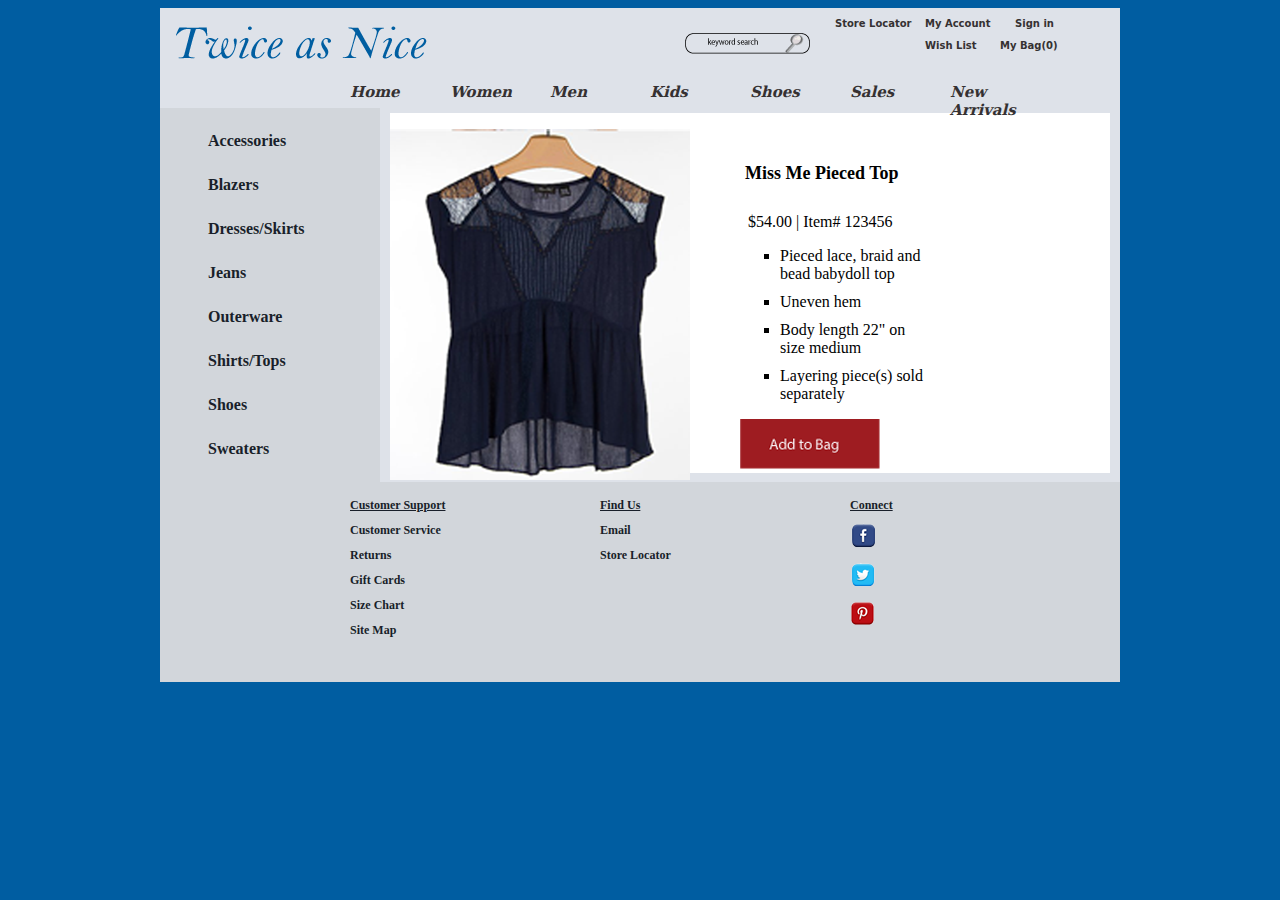
<file: detail.html>
﻿<!DOCTYPE html>
<html xmlns="http://www.w3.org/1999/xhtml">
<head>
    <title>Twice as Nice: Details</title>
    <link href="css/shop_style.css" rel="stylesheet" />
</head>
<body>
    <!--Start of wrapper-->
    <div id="wrapper">

        <!--Start of header-->
        <div id="header">

            <ul id="rightnav">
                <li><a href="#">Sign in</a></li>
                <li><a href="#">My Account</a></li>
                <li><a href="#">Store Locator</a></li>
            </ul>

            <div id="logo">
                <a href="index.html"><img src="shoppingImages/TwiceLogo.png" width="257" height="53" alt="twice" /></a>
            </div>
            <div id="search"><img src="shoppingImages/searchBar.png" width="125" height="25" alt="search" /></div>

            <ul id="centernav">
                <li><a href="#">My Bag(0)</a></li>
                <li><a href="#">Wish List</a></li>
            </ul>
            <ul id="nav">
                <li><a href="#">New Arrivals</a></li>
                <li><a href="#">Sales</a></li>
                <li><a href="#">Shoes</a></li>
                <li><a href="#">Kids</a></li>
                <li><a href="#">Men</a></li>
                <li><a href="women.html">Women</a></li>
                <li><a href="index.html">Home</a></li>
            </ul>
        </div>
        <!--End of header-->
        <!--Start of side column-->
        <div id="sideColumn">
            <ul id="sideNav">
                <li><a href="#">Accessories</a></li>
                <li><a href="#">Blazers</a></li>
                <li><a href="#">Dresses/Skirts</a></li>
                <li><a href="#">Jeans</a></li>
                <li><a href="#">Outerware</a></li>
                <li><a href="shirt.html">Shirts/Tops</a></li>
                <li><a href="">Shoes</a></li>
                <li><a href="">Sweaters</a></li>

            </ul>
        </div>
        <!--End of side column-->
        <!--Start of main column-->
        <div id="mainColumn">
            <p><img src="shoppingImages/top_big.png" width="300" height="351" alt="" /></p>
            <div id="rightMainColumn">

                <div class="rightDetail">
                    <h4>Miss Me Pieced Top</h4>
                    <p>&nbsp;&nbsp;$54.00  |  Item# 123456</p>
                    <ul class="b">
                        <li>Pieced lace, braid and bead babydoll top</li>
                        <li>Uneven hem</li>
                        <li>Body length 22" on size medium</li>
                        <li>Layering piece(s) sold separately</li>
                    </ul>
                    <img src="shoppingImages/bagButton.png" width="140" height="50" alt="" />
                </div>

            </div>
        </div>
        <!--End of main column-->
        <!--Start of footer-->
        <div id="footer">
            <div class="left">
                <ul>
                    <li><a href="#"><h2>Customer Support</h2></a></li>
                    <li><a href="#">Customer Service</a></li>
                    <li><a href="#">Returns</a></li>
                    <li><a href="#">Gift Cards</a></li>
                    <li><a href="#">Size Chart</a></li>
                    <li><a href="#">Site Map</a></li>
                </ul>
            </div>

            <div class="center">
                <ul>
                    <li><a href="#"><h2>Find Us</h2></a></li>
                    <li><a href="#">Email</a></li>
                    <li><a href="#">Store Locator</a></li>
                </ul>
            </div>

            <div class="right">
                <ul>
                    <li><a href="#"><h2>Connect</h2></a></li>
                    <li><a href="#"><img src="shoppingImages/facebook.png" /></a></li>
                    <li><a href="#"><img src="shoppingImages/twitter.png" /></a></li>
                    <li><a href="#"><img src="shoppingImages/pinterest.png" /></a></li>

                </ul>
            </div>


        </div>
        <!--end of footer-->
        <!--End of wrapper-->
    </div>
</body>
</html>
</file>
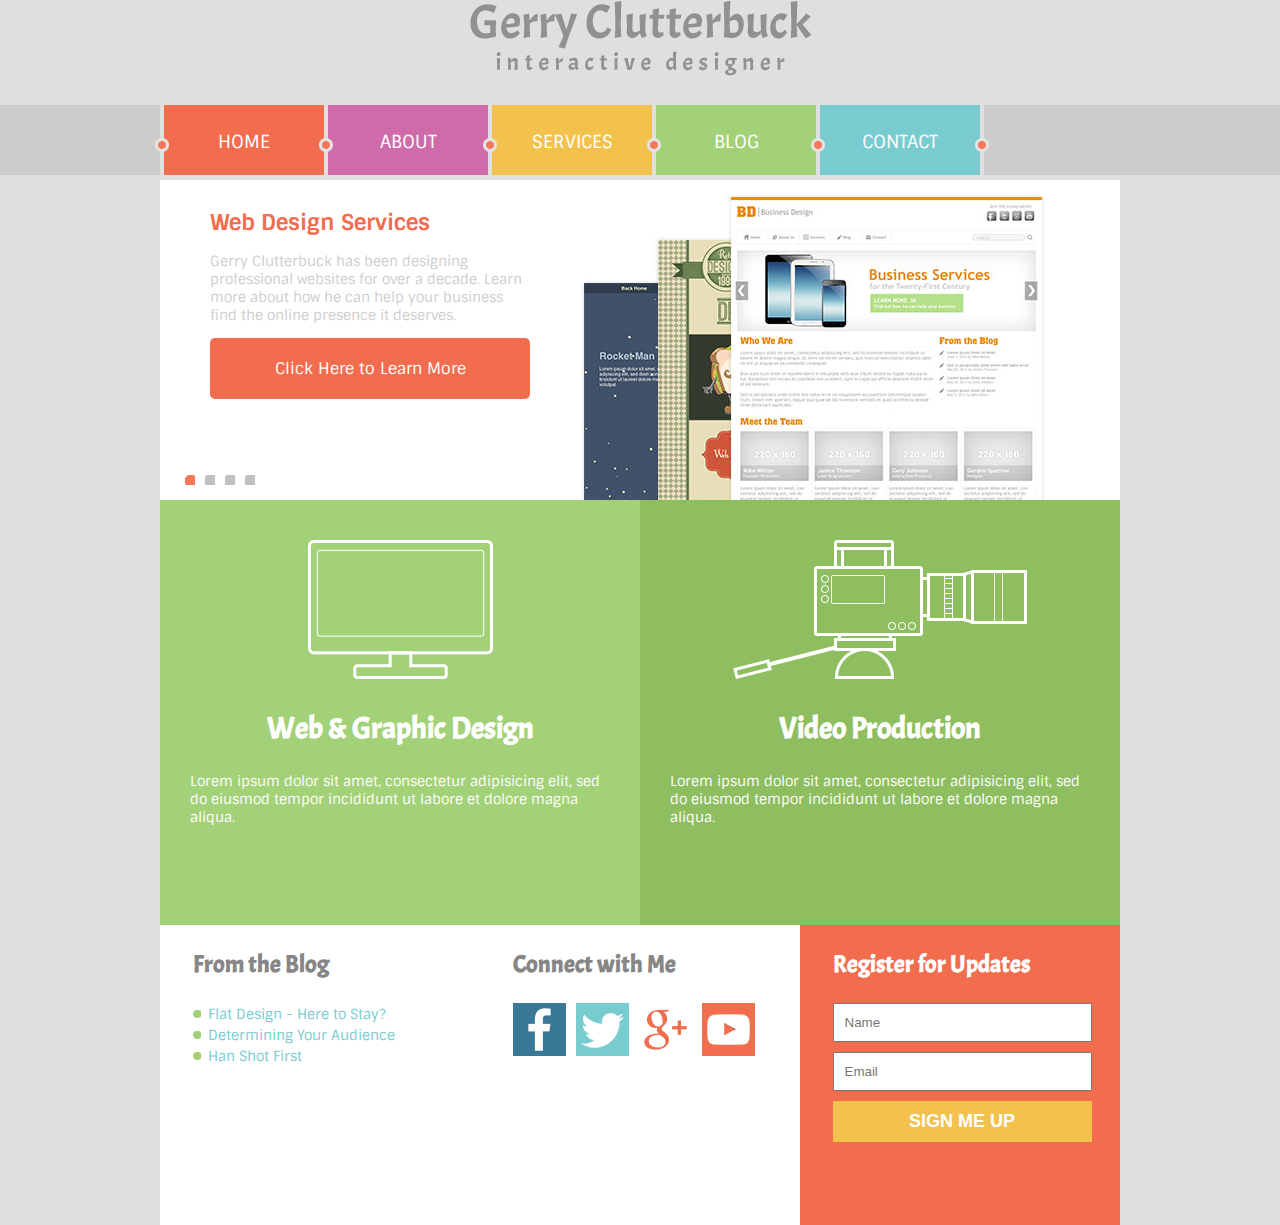
<file: GerryClutterbuck.html>
﻿<!DOCTYPE html>
<html xmlns="http://www.w3.org/1999/xhtml">
<head>
    <title> Gerry Clutterbuck Flat Design</title>

    <link href='http://fonts.googleapis.com/css?family=Sintony:400,700' rel='stylesheet' type='text/css'>
    <link href='http://fonts.googleapis.com/css?family=Acme' rel='stylesheet' type='text/css'>
        <link href="css/clutterbuckStyle.css" rel="stylesheet" />
    <script src="http://code.jquery.com/jquery-1.11.1.min.js"></script>
    <script src="js/easySlider1.7.js"></script>
    <script>
        $(document).ready(function () {
            $("#slider").easySlider({
                auto: true,
                continuous: true,
                numberic: true
            });
        });
    </script>
</head>
<body>
    <div class="wrapper">
        <div id="header">
            <div id="logo">
                <a href="index.html">
                   <img src="clutterbuckImages/logo.png"  alt="logo" />
                </a>
            </div>
        </div>
    </div>
    <div id="nav">
        <div class="wrapper">
            <ul>
                <li><img id="first_divider" src="clutterbuckImages/nav-divide.png" alt="divider" /><a class="home" href="#">Home</a><img class="divider" src="clutterbuckImages/nav-divide.png" alt="divider" /></li>
                <li><a class="about" href="#">About</a><img class="divider" src="clutterbuckImages/nav-divide.png" alt="divider" /></li>
                <li><a class="services" href="#">Services</a><img class="divider" src="clutterbuckImages/nav-divide.png" alt="divider" /></li>
                <li><a class="blog" href="#">Blog</a><img class="divider" src="clutterbuckImages/nav-divide.png" alt="divider" /></li>
                <li><a class="contact" href="#">Contact</a><img class="divider" src="clutterbuckImages/nav-divide.png" alt="divider" /></li>
            </ul>
            <div class="clearfix"></div>
        </div>
    </div>
    <div class="wrapper">
        <div id="slider_container">
            <div id="slider">
                <ul>
                    <li>
                        <div class="slide_wrap">
                            <div class="slide_content">
                                <h1>Web Design Services</h1>
                                <p>
                                    Gerry Clutterbuck has been designing professional websites for over a decade.
                                    Learn more about how he can help your business find the online presence it deserves.
                                </p>
                                <a href="">Click Here to Learn More</a>
                            </div>
                            <div class="portfolio_image"></div><img src="clutterbuckImages/portfolio.jpg" alt="portfolio image" />
                        </div>
                        <div class="clearfix"></div>
                    </li>
                    <li>
                        <div class="slide_wrap">
                            <div class="slide_content">
                                <h1>Web Design Services</h1>
                                <p>
                                    Gerry Clutterbuck has been designing professional websites for over a decade.
                                    Learn more about how he can help your business find the online presence it deserves.
                                </p>
                                <a href="">Click Here to Learn More</a>
                            </div>
                            <div class="portfolio_image"></div><img src="clutterbuckImages/portfolio.jpg" alt="portfolio image" />
                        </div>
                        <div class="clearfix"></div>
                    </li>
                    <li>
                        <div class="slide_wrap">
                            <div class="slide_content">
                                <h1>Web Design Services</h1>
                                <p>
                                    Gerry Clutterbuck has been designing professional websites for over a decade.
                                    Learn more about how he can help your business find the online presence it deserves.
                                </p>
                                <a href="">Click Here to Learn More</a>
                            </div>
                            <div class="portfolio_image"></div><img src="clutterbuckImages/portfolio.jpg" alt="portfolio image" />
                        </div>
                        <div class="clearfix"></div>
                    </li>
                    <li>
                        <div class="slide_wrap">
                            <div class="slide_content">
                                <h1>Web Design Services</h1>
                                <p>
                                    Gerry Clutterbuck has been designing professional websites for over a decade.
                                    Learn more about how he can help your business find the online presence it deserves.
                                </p>
                                <a href="">Click Here to Learn More</a>
                            </div>
                            <div class="portfolio_image"></div><img src="clutterbuckImages/portfolio.jpg" alt="portfolio image" />
                        </div>
                        <div class="clearfix"></div>
                    </li>
                </ul>
                <div class="clearfix"></div>
            </div>
        </div>
        <div id="main_content">
            <div class="half" id="design">
                <div class="display_image">
                    <img src="clutterbuckImages/monitor.png" alt="computer monitor" />
                </div>
                <h2>Web &amp; Graphic Design</h2>
                <p>Lorem ipsum dolor sit amet, consectetur adipisicing elit, sed do eiusmod tempor incididunt ut labore et dolore magna aliqua.</p>
            </div>
            <div class="half last" id="production">
                <div class="display_image">
                    <img src="clutterbuckImages/camera.png" alt="video camera" />
                </div>
                <h2>Video Production</h2>
                <p>Lorem ipsum dolor sit amet, consectetur adipisicing elit, sed do eiusmod tempor incididunt ut labore et dolore magna aliqua.</p>

            </div>
            <div class="clearfix"></div>
        </div>
        <div id="footer">
            <div class="third">
                <div class="footer_content" id="blog">
                    <h3>From the Blog</h3>
                    <ul>
                        <li><a href="">Flat Design - Here to Stay?</a></li>
                        <li><a href="">Determining Your Audience</a></li>
                        <li><a href="">Han Shot First</a></li>
                    </ul>
                </div>
            </div>

            <div class="third">
                <div class="footer_content" id="connect">
                    <h3>Connect with Me</h3>
                    <ul>
                        <li><a href="https://www.facebook.com/cliq2technology" target="_blank"><img src="clutterbuckImages/facebook.gif" alt="facebook" /></a></li>
                        <li><a href="https://www.twitter.com/cliq2technology" target="_blank"><img src="clutterbuckImages/twitter.gif" alt="twitter" /></a></li>
                        <li><a href="https://play.google.com/store/search?q=cliq2%20technology" target="_blank"><img src="clutterbuckImages/google-plus.gif" alt="google" /></a></li>
                        <li class="last"><a href="https://www.linkedin.com/company/cliq2-technology-llc" target="_blank"><img src="clutterbuckImages/youtube.gif" alt="youtube" /></a></li>
                    </ul>
                    <div class="clearfix"></div>
                </div>
            </div>
            <div class="third last" id="register">
                <div class="footer_content">
                    <h3>Register for Updates</h3>
                    <form action="#" method="post">
                        <input type="text" placeholder="Name" id="name" name="name" />
                        <input type="text" placeholder="Email" id="email" name="email" />
                        <input type="submit" id="submit" name="submit" value="Sign me up" />
                    </form>
                </div>
            </div>
            <div class="clearfix"></div>
        </div>
    </div>

</body>
</html>
</file>
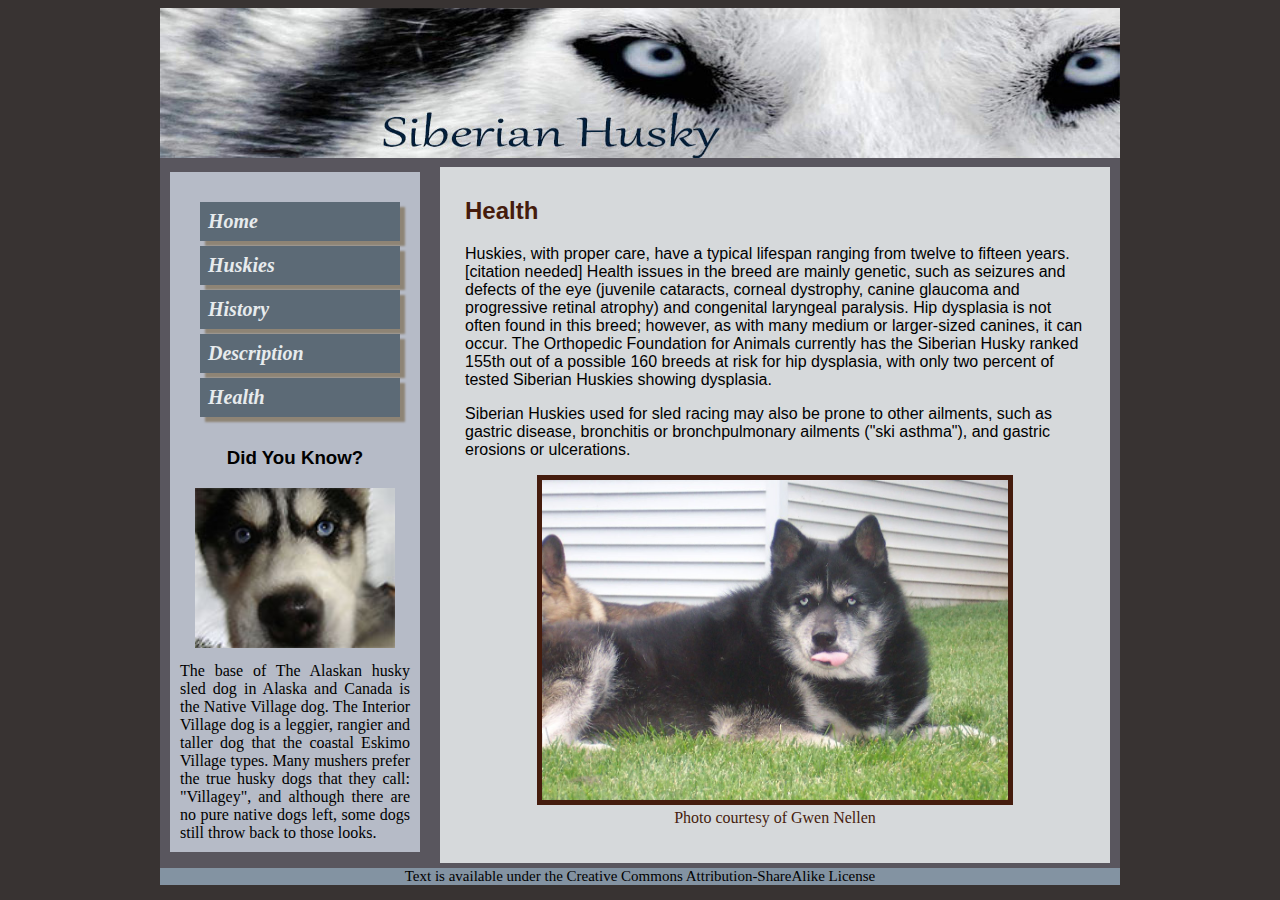
<file: health.html>
﻿<!DOCTYPE html>
<html xmlns="http://www.w3.org/1999/xhtml">
<head>
    <title>Siberian Husky Health</title>
    <link href="css/huskyStyle.css" rel="stylesheet" />
</head>
<body>
    <!--Start of wrapper-->
    <div id="wrapper">

        <!--Start of header-->
        <div id="header"><img src="images/husky6.jpg" width="960" height="150" alt="husky" /></div>
        <!--End of header-->
        <!--Start of sideColumn-->
        <div id="sideColumn">
            <ul>
                <li><a href="index.html">Home</a></li>
                <li><a href="husky.html">Huskies</a></li>
                <li><a href="history.html">History</a></li>
                <li><a href="description.html">Description</a></li>
                <li><a href="health.html">Health</a></li>
            </ul>
            <div>
                <h3>Did You Know?</h3>
            </div>
            <div id="huskyside">
                <img src="images/huskypup.JPG" width="200" height="160
           " alt="" />
            </div>
            <div id=info>
                The base of The Alaskan husky sled dog in Alaska and Canada is the Native Village dog. The Interior Village dog is a leggier, rangier and taller dog that the coastal Eskimo Village types. Many mushers prefer the true husky dogs that they call: "Villagey", and although there are no pure native dogs left, some dogs still throw back to those looks.
            </div>

        </div>
        <!--End of sideColumn-->
        <!--Start of mainColumn-->
        <div id="mainColumn">

            <h2>Health</h2>
            <p>
                Huskies, with proper care, have a typical lifespan ranging from twelve to fifteen years.[citation needed] Health 	issues in the breed are mainly genetic, such as seizures and defects of the eye (juvenile cataracts, corneal dystrophy, canine glaucoma and progressive retinal atrophy) and congenital laryngeal paralysis. Hip dysplasia is not often found in this breed; however, as with many medium or larger-sized canines, it can occur. The Orthopedic Foundation for Animals currently has the Siberian Husky ranked 155th out of a possible 160 breeds at risk for hip dysplasia, with only two percent of tested Siberian Huskies showing dysplasia.
            </p>
            <p>
                Siberian Huskies used for sled racing may also be prone to other ailments, such as gastric disease, bronchitis or bronchpulmonary ailments ("ski asthma"), and gastric erosions or ulcerations.
            </p>
            <div>
                <div id="mydog">
                    <img src="images/mistyblue.jpg" alt="misty" height="320" border="5px" /> <br />
                    <span>Photo courtesy of Gwen Nellen<br /></span><br /><br />
                </div>

            </div>
        </div>
        <!--end of mainColumn-->
        <!--Start of footer-->
        <div id="footer">Text is available under the Creative Commons Attribution-ShareAlike License</div>
        <!--end of footer-->

    </div>
    <!--End of wrapper-->

</body>
</html>
</file>
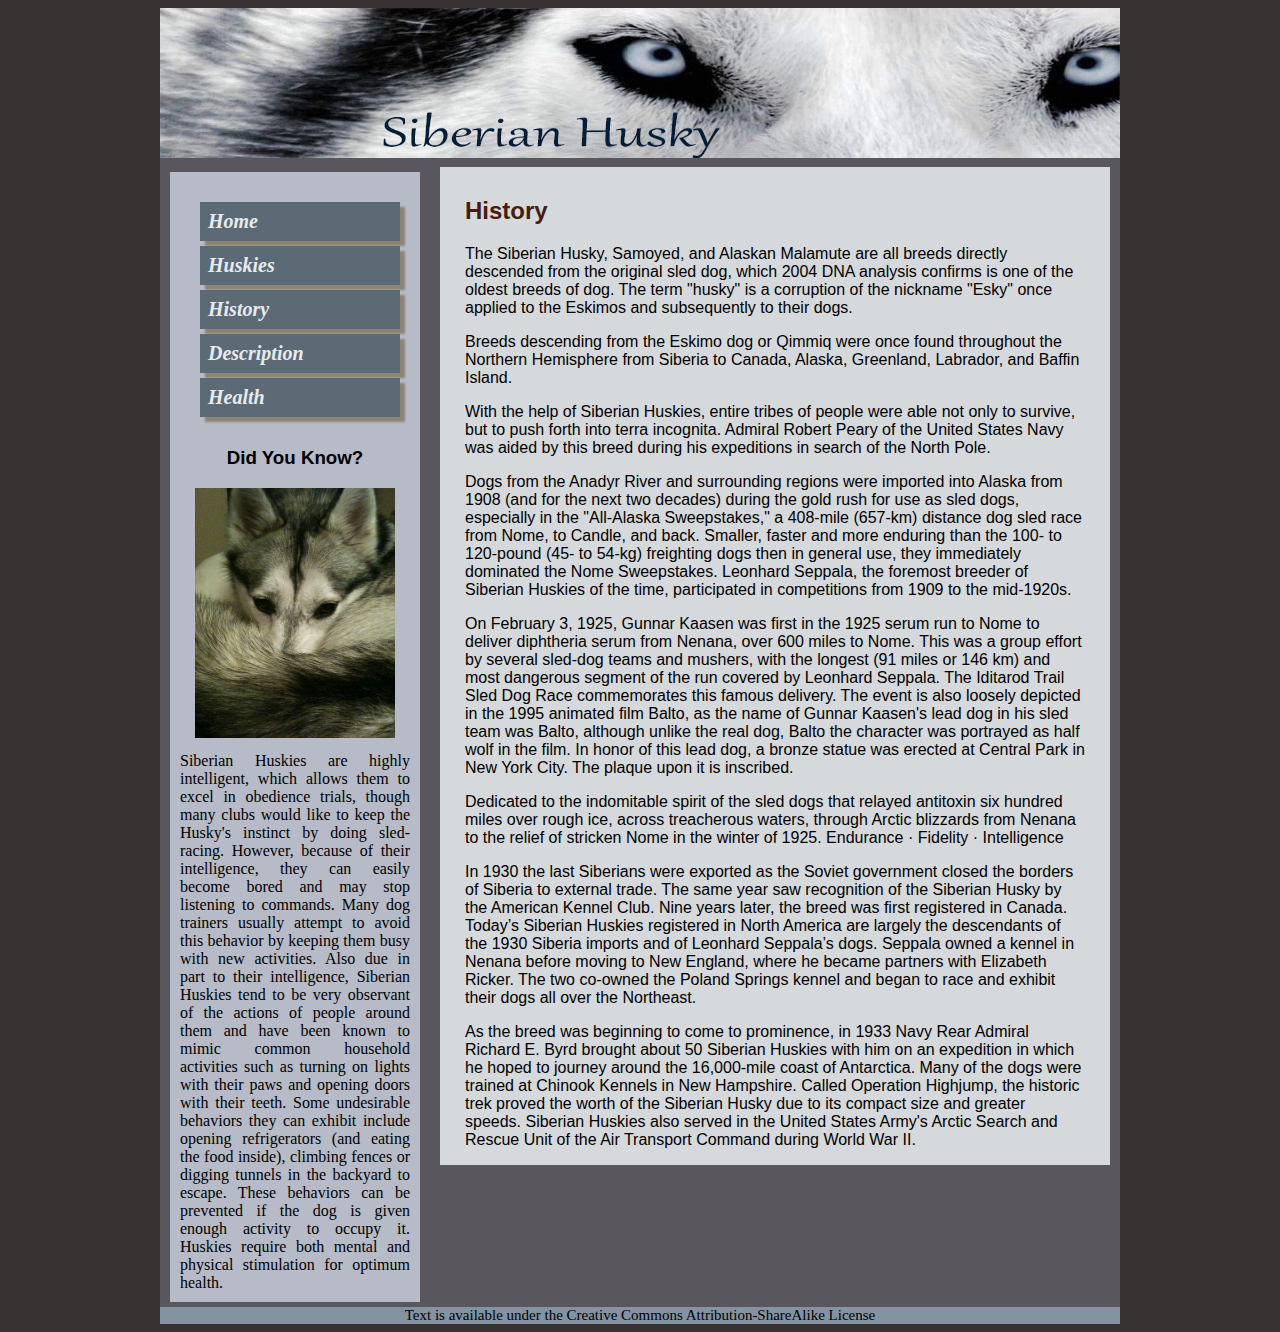
<file: history.html>
﻿<!DOCTYPE html>
<html xmlns="http://www.w3.org/1999/xhtml">
<head>
    <title>Siberian Husky History</title>
    <link href="css/huskyStyle.css" rel="stylesheet" />
</head>
<body>
    <!--Start of wrapper-->
    <div id="wrapper">
        <!--Start of header-->
        <div id="header"><img src="images/husky6.jpg" width="960" height="150" alt="husky" /></div>
        <!--End of header-->
        <!--Start of sideColumn-->
        <div id="sideColumn">
            <ul>
                <li><a href="index.html">Home</a></li>
                <li><a href="husky.html">Huskies</a></li>
                <li><a href="history.html">History</a></li>
                <li><a href="description.html">Description</a></li>
                <li><a href="health.html">Health</a></li>
            </ul>
            <div id="factoid">
                <h3>Did You Know?</h3>
            </div>
            <div id="huskyside">
                <img src="images/Huskynose.jpg" width="200" height="250" alt="huskynose" />
            </div>
            <div id=info>Siberian Huskies are highly intelligent, which allows them to excel in obedience trials, though many clubs would like to keep the Husky's instinct by doing sled-racing. However, because of their intelligence, they can easily become bored and may stop listening to commands. Many dog trainers usually attempt to avoid this behavior by keeping them busy with new activities. Also due in part to their intelligence, Siberian Huskies tend to be very observant of the actions of people around them and have been known to mimic common household activities such as turning on lights with their paws and opening doors with their teeth. Some undesirable behaviors they can exhibit include opening refrigerators (and eating the food inside), climbing fences or digging tunnels in the backyard to escape. These behaviors can be prevented if the dog is given enough activity to occupy it. Huskies require both mental and physical stimulation for optimum health.</div>
        </div>
        <!--End of sideColumn-->
        <!--Start of mainColumn-->
        <div id="mainColumn">
            <h2>History</h2>
            <p>The Siberian Husky, Samoyed, and Alaskan Malamute are all breeds directly descended from the original sled dog, which 2004 DNA analysis confirms is one of the oldest breeds of dog. The term "husky" is a corruption of the nickname "Esky" once applied to the Eskimos and subsequently to their dogs.</p><p>Breeds descending from the Eskimo dog or Qimmiq  were once found throughout the Northern Hemisphere from Siberia to Canada, Alaska, Greenland, Labrador, and Baffin Island.</p><p>With the help of Siberian Huskies, entire tribes of people were able not only to survive, but to push forth into terra incognita. Admiral Robert Peary of the United States Navy was aided by this breed during his expeditions in search of the North Pole.</p><p>Dogs from the Anadyr River and surrounding regions were imported into Alaska from 1908 (and for the next two decades) during the gold rush for use as sled dogs, especially in the "All-Alaska Sweepstakes," a 408-mile (657-km) distance dog sled race from Nome, to Candle, and back. Smaller, faster and more enduring than the 100- to 120-pound (45- to 54-kg) freighting dogs then in general use, they immediately dominated the Nome Sweepstakes. Leonhard Seppala, the foremost breeder of Siberian Huskies of the time, participated in competitions from 1909 to the mid-1920s.</p><p>On February 3, 1925, Gunnar Kaasen was first in the 1925 serum run to Nome to deliver diphtheria serum from Nenana, over 600 miles to Nome. This was a group effort by several sled-dog teams and mushers, with the longest (91 miles or 146 km) and most dangerous segment of the run covered by Leonhard Seppala. The Iditarod Trail Sled Dog Race commemorates this famous delivery. The event is also loosely depicted in the 1995 animated film Balto, as the name of Gunnar Kaasen's lead dog in his sled team was Balto, although unlike the real dog, Balto the character was portrayed as half wolf in the film. In honor of this lead dog, a bronze statue was erected at Central Park in New York City. The plaque upon it is inscribed.</p><p>Dedicated to the indomitable spirit of the sled dogs that relayed antitoxin six hundred miles over rough ice, across treacherous waters, through Arctic blizzards from Nenana to the relief of stricken Nome in the winter of 1925. Endurance · Fidelity · Intelligence</p><p>In 1930 the last Siberians were exported as the Soviet government closed the borders of Siberia to external trade. The same year saw recognition of the Siberian Husky by the American Kennel Club. Nine years later, the breed was first registered in Canada. Today’s Siberian Huskies registered in North America are largely the descendants of the 1930 Siberia imports and of Leonhard Seppala’s dogs. Seppala owned a kennel in Nenana before moving to New England, where he became partners with Elizabeth Ricker. The two co-owned the Poland Springs kennel and began to race and exhibit their dogs all over the Northeast.</p><p>As the breed was beginning to come to prominence, in 1933 Navy Rear Admiral Richard E. Byrd brought about 50 Siberian Huskies with him on an expedition in which he hoped to journey around the 16,000-mile coast of Antarctica. Many of the dogs were trained at Chinook Kennels in New Hampshire. Called Operation Highjump, the historic trek proved the worth of the Siberian Husky due to its compact size and greater speeds. Siberian Huskies also served in the United States Army's Arctic Search and Rescue Unit of the Air Transport Command during World War II.</p>
        </div>
        <!--end of mainColumn-->
        <!--Start of footer-->
        <div id="footer">Text is available under the Creative Commons Attribution-ShareAlike License</div>
        <!--end of footer-->

    </div>
    <!--End of wrapper-->
</body>
</html>
</file>
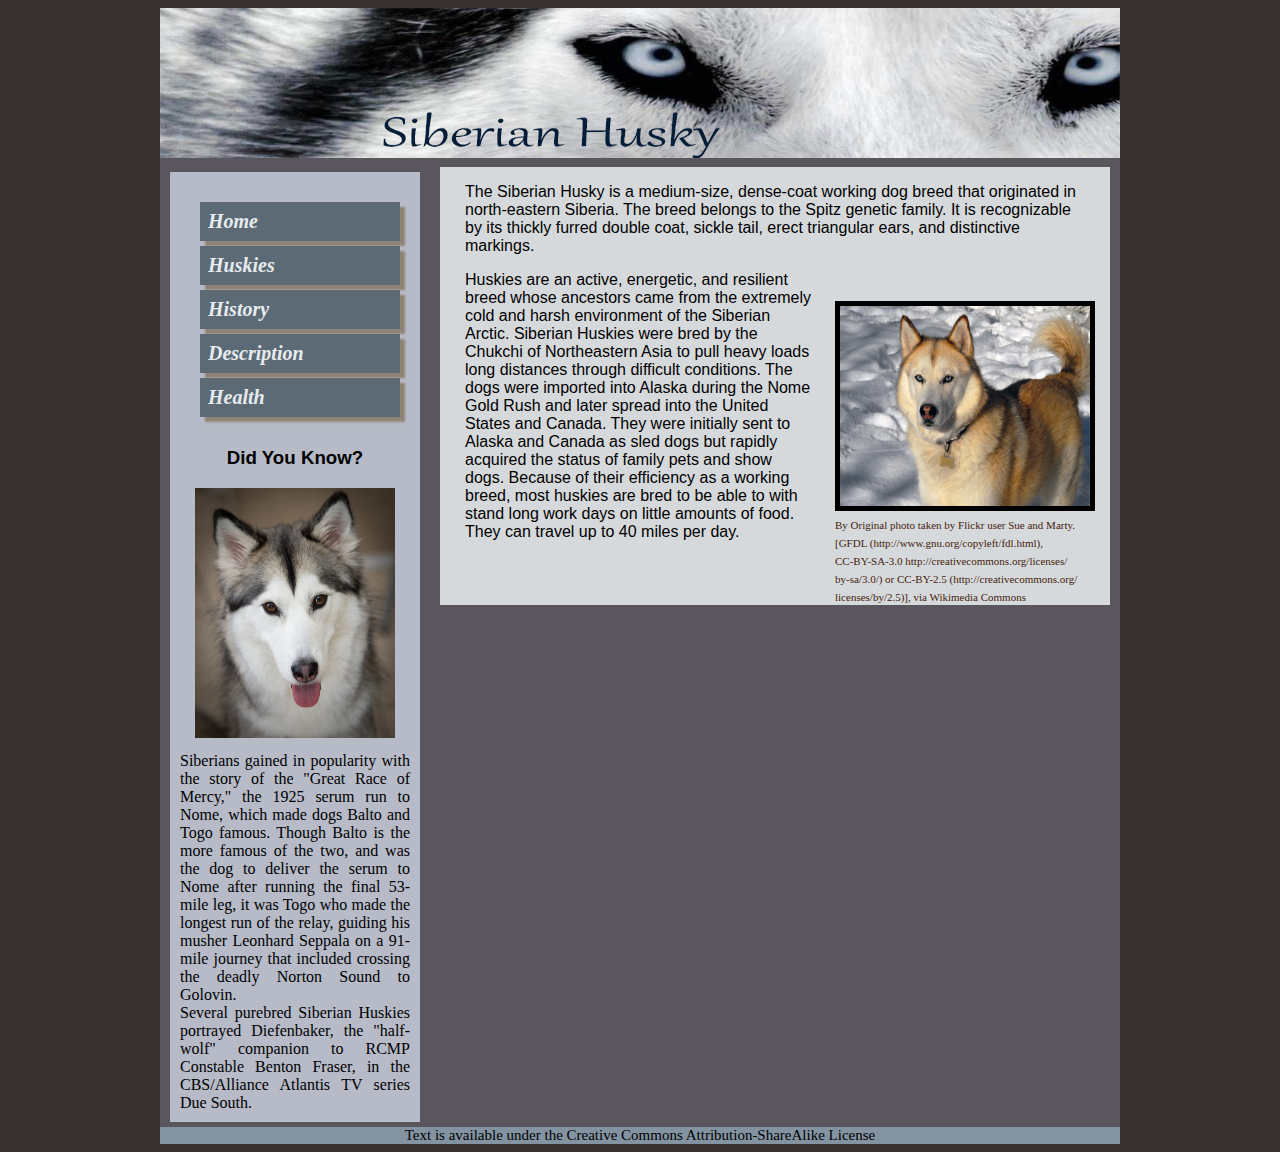
<file: husky.html>
﻿<!DOCTYPE html>
<html xmlns="http://www.w3.org/1999/xhtml">
<head>
    <title>Siberian Husky</title>
    <link href="css/huskyStyle.css" rel="stylesheet" />
</head>
<body>
    <!--Start of wrapper-->
    <div id="wrapper">
        <!--Start of header-->
        <div id="header"><img src="images/husky6.jpg" width="960" height="150" alt="husky" /></div>
        <!--End of header-->
        <!--Start of sideColumn-->
        <div id="sideColumn">
            <ul>
                <li><a href="index.html">Home</a></li>
                <li><a href="husky.html">Huskies</a></li>
                <li><a href="history.html">History</a></li>
                <li><a href="description.html">Description</a></li>
                <li><a href="health.html">Health</a></li>
            </ul>

            <div id="factoid">
                <h3>Did You Know?</h3>
            </div>

            <div id="huskyside">
                <img src="images/husky1.jpg" width="200" height="250" alt="huskyface" />
            </div>
            <div id=info>
                Siberians gained in popularity with the story of the "Great Race of Mercy," the 1925 serum run to Nome, which made dogs Balto and Togo famous. Though Balto is the more famous of the two, and was the dog to deliver the serum to Nome after running the final 53-mile leg, it was Togo who made the longest run of the relay, guiding his musher Leonhard Seppala on a 91-mile journey that included crossing the deadly Norton Sound to Golovin.
                <br />Several purebred Siberian Huskies portrayed Diefenbaker, the "half-wolf" companion to RCMP Constable Benton Fraser, in the CBS/Alliance Atlantis TV series Due South.
            </div>
        </div>
        <!--End of sideColumn-->
        <!--Start of mainColumn-->
        <div id="mainColumn">
            <p>The Siberian Husky is a medium-size, dense-coat working dog breed that originated in north-eastern Siberia. The breed belongs to the Spitz genetic family. It is recognizable by		its thickly furred double coat, sickle tail, erect triangular ears, and distinctive markings.</p>

            <div class="textwrap">
                <img src="images/Siberian_Husky_sable.jpg" width="250" height="200" border="5" alt="huskysable" /><br />
                <span>
                    By Original photo taken by Flickr user Sue and Marty. <br />[GFDL (http://www.gnu.org/copyleft/fdl.html), <br />CC-BY-SA-3.0 http://creativecommons.org/licenses/<br />by-sa/3.0/) or CC-BY-2.5 (http://creativecommons.org/<br />licenses/by/2.5)], via Wikimedia Commons
                </span>
            </div>
            <p>
                Huskies are an active, energetic, and resilient breed whose ancestors came from the extremely cold and harsh environment of the Siberian Arctic. Siberian Huskies were bred by the Chukchi of Northeastern Asia to pull heavy loads long distances through difficult conditions. The dogs were imported into Alaska during the Nome Gold Rush and later spread into the United States and Canada. They were initially sent to Alaska and Canada as sled dogs but rapidly acquired the status of family pets and show dogs. Because of their efficiency as a working breed, most huskies are bred to be able to with stand long work days on little amounts of food. They can travel up to 40 miles per day.
            </p>
        </div>
        <!--end of mainColumn-->
        <!--Start of footer-->
        <div id="footer">Text is available under the Creative Commons Attribution-ShareAlike License</div>
        <!--end of footer-->

    </div>
    <!--End of wrapper-->
</body>
</html>
</file>
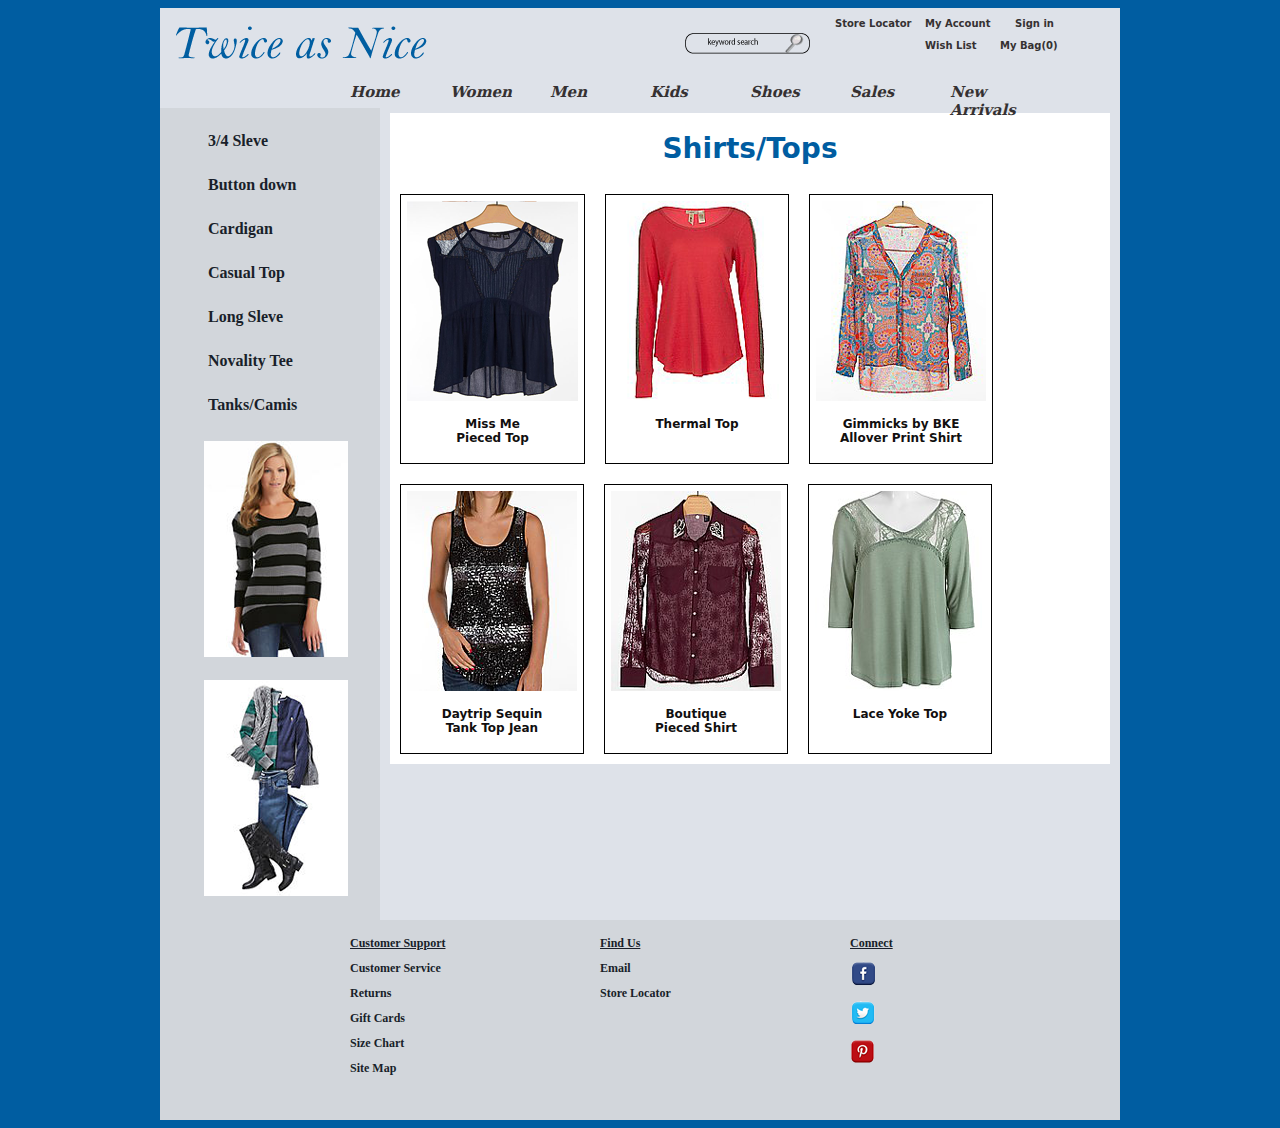
<file: shirt.html>
﻿<!DOCTYPE html>
<html xmlns="http://www.w3.org/1999/xhtml">
<head>
    <title>Twice as Nice: Shirt</title>
    <link href="css/shop_style.css" rel="stylesheet" />
</head>
<body>
    <!--Start of wrapper-->
    <div id="wrapper">

        <!--Start of header-->
        <div id="header">

            <ul id="rightnav">
                <li><a href="#">Sign in</a></li>
                <li><a href="#">My Account</a></li>
                <li><a href="#">Store Locator</a></li>
            </ul>

            <div id="logo">
                <a href="shopping_site.html"><img src="shoppingImages/TwiceLogo.png" width="257" height="53" alt="twice" /></a>
            </div>
            <div id="search"><img src="shoppingImages/searchBar.png" width="125" height="25" alt="search" /></div>

            <ul id="centernav">
                <li><a href="#">My Bag(0)</a></li>
                <li><a href="#">Wish List</a></li>
            </ul>
            <ul id="nav">
                <li><a href="#">New Arrivals</a></li>
                <li><a href="#">Sales</a></li>
                <li><a href="#">Shoes</a></li>
                <li><a href="#">Kids</a></li>
                <li><a href="#">Men</a></li>
                <li><a href="women.html">Women</a></li>
                <li><a href="index.html">Home</a></li>
            </ul>
        </div>
        <!--End of header-->
        <!--Start of side column-->
        <div id="sideColumn">
            <ul id="sideNav">
                <li><a href="#">3/4 Sleve</a></li>
                <li><a href="#">Button down</a></li>
                <li><a href="#">Cardigan</a></li>
                <li><a href="#">Casual Top</a></li>
                <li><a href="#">Long Sleve</a></li>
                <li><a href="#">Novality Tee</a></li>
                <li><a href="#">Tanks/Camis</a></li>
            </ul>

            <h3><img src="shoppingImages/model3.png" width="144" height="216" alt="" /></h3>
            <h3><img src="shoppingImages/model4.png" width="144" height="216" alt="" /></h3>
        </div>
        <!--End of side column-->
        <!--Start of main column-->
        <div id="mainColumn">

            <h1>Shirts/Tops</h1>

            <a class="product" href="detail.html">
                <img src="shoppingImages/top.png" />
                <p class="caption">Miss Me<br />Pieced Top</p>
            </a>

            <a class="product" href="#">
                <img src="shoppingImages/top1.png" />
                <p class="caption">Thermal Top<br /><br /></p>
            </a>

            <a class="product" href="#">
                <img src="shoppingImages/top2.png" />
                <p class="caption">Gimmicks by BKE <br />Allover Print Shirt</p>
            </a>
            <a class="product" href="#">
                <img src="shoppingImages/top3.png" />
                <p class="caption">Daytrip Sequin <br />Tank Top Jean</p>
            </a>

            <a class="product" href="#">
                <img src="shoppingImages/top4.png" />
                <p class="caption">Boutique <br />Pieced Shirt</p>
            </a>
            <a class="product" href="#">
                <img src="shoppingImages/top5.png" />
                <p class="caption">Lace Yoke Top <br /><br /></p>
            </a>
        </div>

        <!--End of main column-->
        <!--Start of footer-->
        <div id="footer">
            <div class="left">
                <ul>
                    <li><a href="#"><h2>Customer Support</h2></a></li>
                    <li><a href="#">Customer Service</a></li>
                    <li><a href="#">Returns</a></li>
                    <li><a href="#">Gift Cards</a></li>
                    <li><a href="#">Size Chart</a></li>
                    <li><a href="#">Site Map</a></li>
                </ul>
            </div>

            <div class="center">
                <ul>
                    <li><a href="#"><h2>Find Us</h2></a></li>
                    <li><a href="#">Email</a></li>
                    <li><a href="#">Store Locator</a></li>
                </ul>
            </div>

            <div class="right">
                <ul>
                    <li><a href="#"><h2>Connect</h2></a></li>
                    <li><a href="#"><img src="shoppingImages/facebook.png" /></a></li>
                    <li><a href="#"><img src="shoppingImages/twitter.png" /></a></li>
                    <li><a href="#"><img src="shoppingImages/pinterest.png" /></a></li>

                </ul>
            </div>

        </div>
        <!--end of footer-->
        <!--End of wrapper-->
    </div>
</body>
</html>
</file>
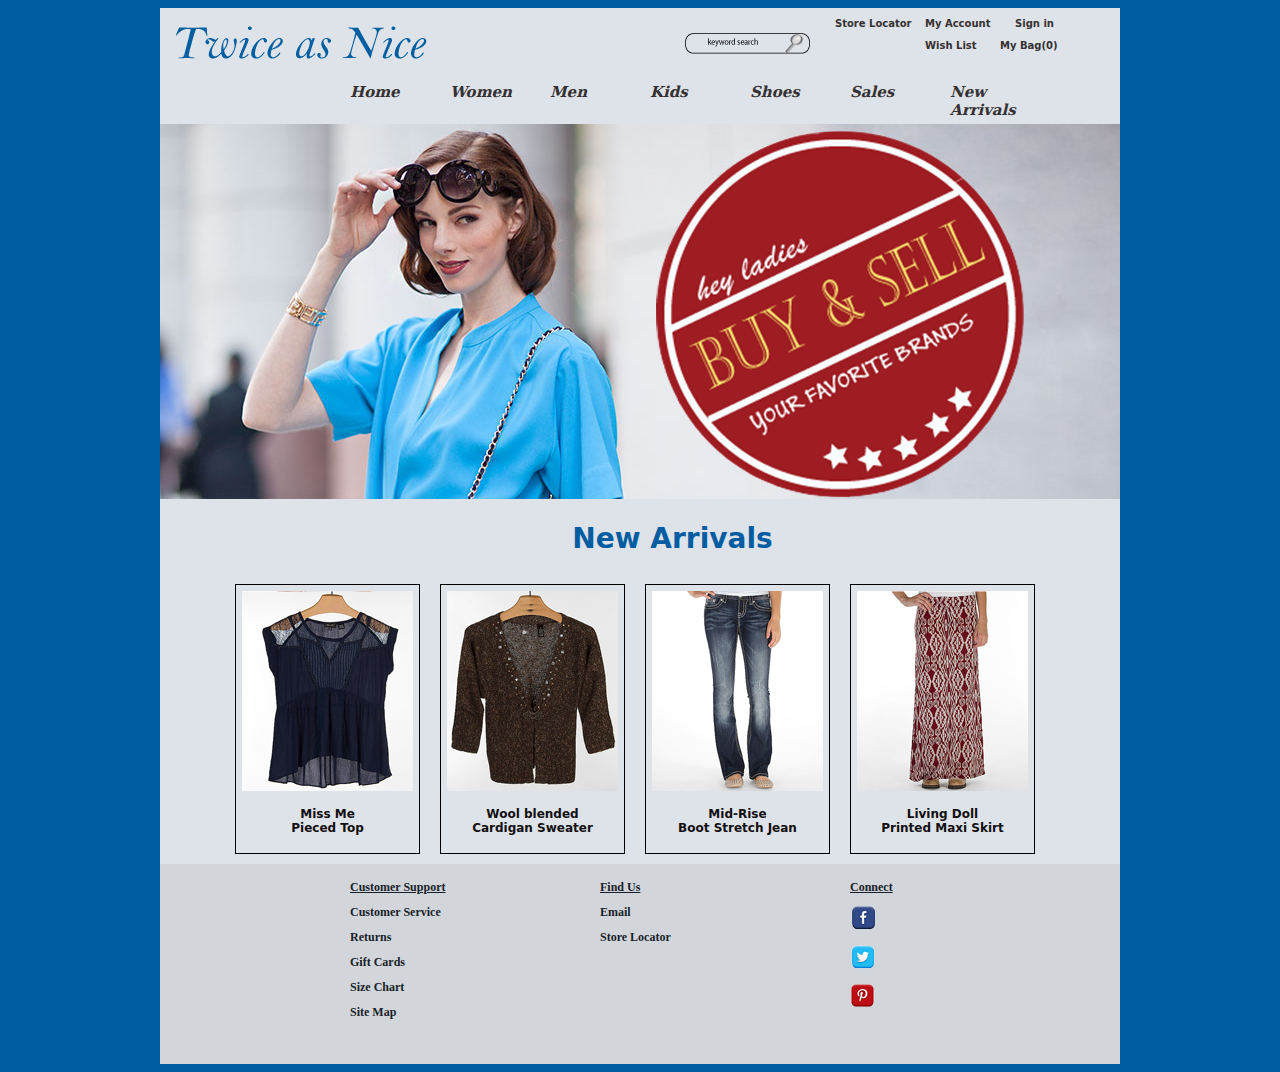
<file: shopping_site.html>
﻿<!DOCTYPE html>
<html xmlns="http://www.w3.org/1999/xhtml">
<head>
    <title>Twice as Nice</title>
    <link href="css/shop_style.css" rel="stylesheet" />
</head>
<body>
    <!--Start of wrapper-->
    <div id="wrapper">

        <!-- header-->
        <div id="header">

            <ul id="rightnav">
                <li><a href="#">Sign in</a></li>
                <li><a href="#">My Account</a></li>
                <li><a href="#">Store Locator</a></li>
            </ul>

            <div id="logo">
                <a href="shopping_site.html"><img src="shoppingImages/TwiceLogo.png" width="257" height="53" alt="twice" /></a>
            </div>
            <div id="search"><img src="shoppingImages/searchBar.png" width="125" height="25" alt="search" /></div>

            <ul id="centernav">
                <li><a href="#">My Bag(0)</a></li>
                <li><a href="#">Wish List</a></li>
            </ul>
            <ul id="nav">
                <li><a href="#">New Arrivals</a></li>
                <li><a href="#">Sales</a></li>
                <li><a href="#">Shoes</a></li>
                <li><a href="#">Kids</a></li>
                <li><a href="#">Men</a></li>
                <li><a href="women.html">Women</a></li>
                <li><a href="index.html">Home</a></li>
            </ul>
        </div>
        <!--End of header-->
        <!--Start of main column-->
        <p><img src="shoppingImages/logo_header.png" width="960" height="375" alt="logo" /></p>
        <div id="container">
            <h1>New Arrivals</h1>

            <a class="product" href="detail.html">
                <img src="shoppingImages/top.png" />
                <p class="caption">Miss Me<br />Pieced Top</p>
            </a>

            <a class="product" href="#">
                <img src="shoppingImages/sweater1.png" />
                <p class="caption">Wool blended<br />Cardigan Sweater</p>
            </a>

            <a class="product" href="#">
                <img src="shoppingImages/jeans.png" />
                <p class="caption">Mid-Rise <br />Boot Stretch Jean</p>
            </a>

            <a class="product" href="#">
                <img src="shoppingImages/skirt.png" />
                <p class="caption">Living Doll<br />Printed Maxi Skirt<br /></p>
            </a>

        </div>

        <!--End of main column-->
        <!--Start of footer-->
        <div id="footer">
            <div class="left">
                <ul>
                    <li><a href="#"><h2>Customer Support</h2></a></li>
                    <li><a href="#">Customer Service</a></li>
                    <li><a href="#">Returns</a></li>
                    <li><a href="#">Gift Cards</a></li>
                    <li><a href="#">Size Chart</a></li>
                    <li><a href="#">Site Map</a></li>
                </ul>
            </div>

            <div class="center">
                <ul>
                    <li><a href="#"><h2>Find Us</h2></a></li>
                    <li><a href="#">Email</a></li>
                    <li><a href="#">Store Locator</a></li>
                </ul>
            </div>

            <div class="right">
                <ul>
                    <li><a href="#"><h2>Connect</h2></a></li>
                    <li><a href="#"><img src="shoppingImages/facebook.png" /></a></li>
                    <li><a href="#"><img src="shoppingImages/twitter.png" /></a></li>
                    <li><a href="#"><img src="shoppingImages/pinterest.png" /></a></li>

                </ul>
            </div>


        </div>
        <!--end of footer-->

    </div>
    <!--End of wrapper-->

</body>
</html>
</file>
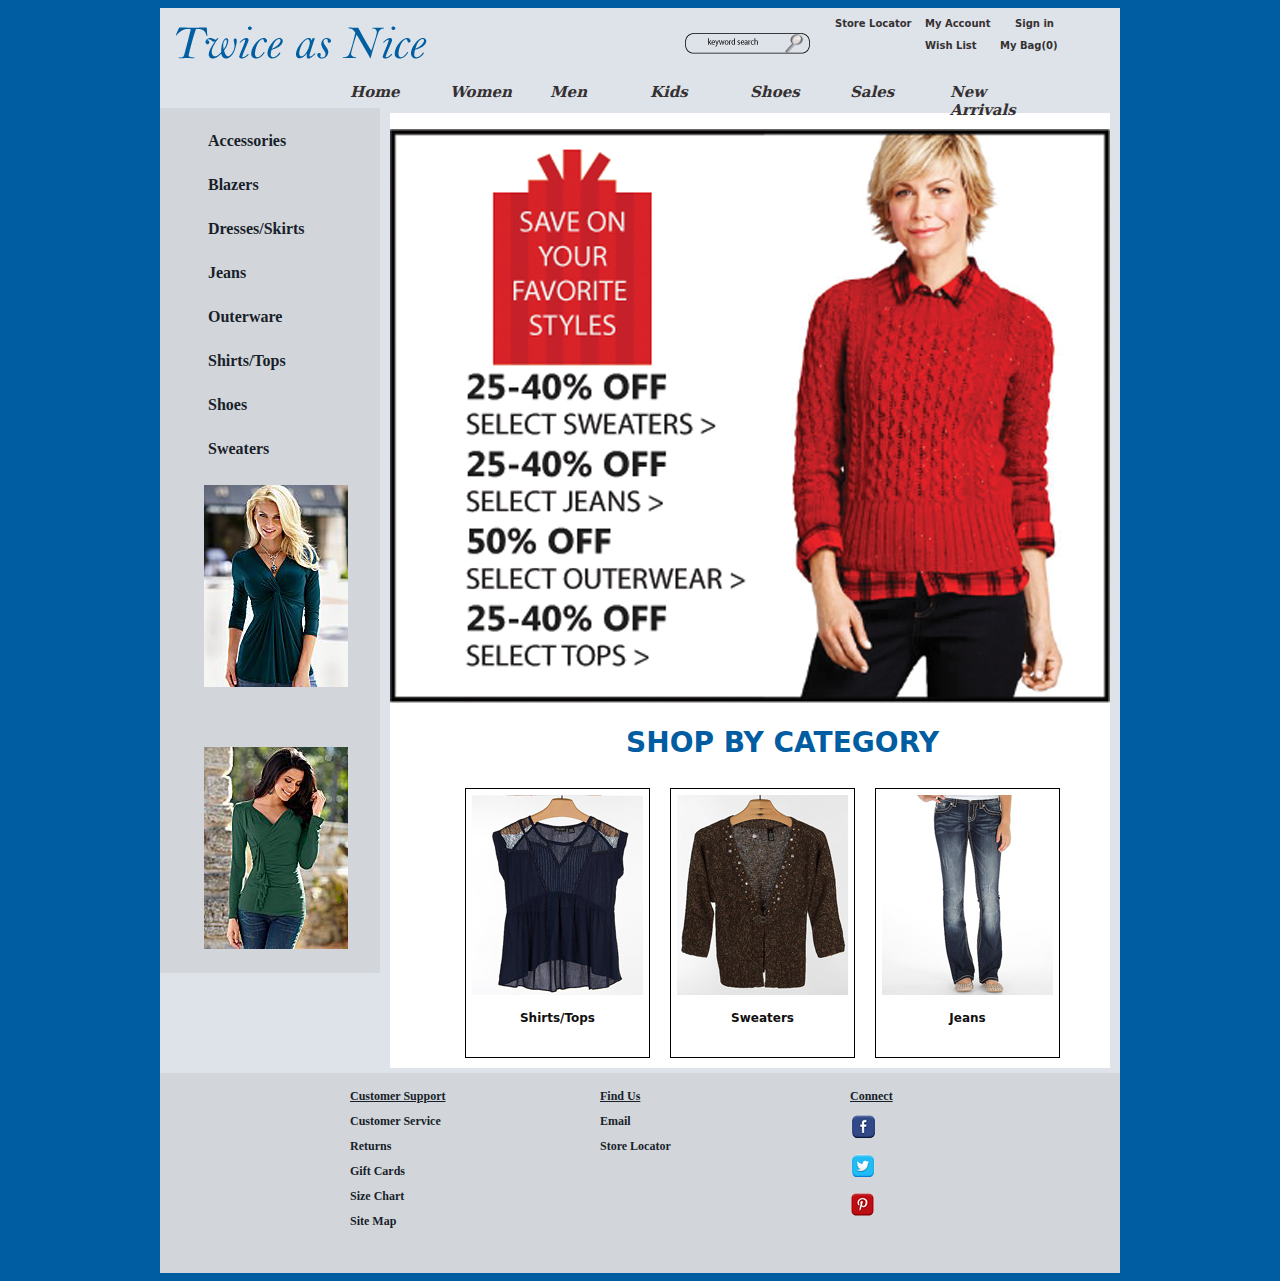
<file: women.html>
﻿<!DOCTYPE html>
<html xmlns="http://www.w3.org/1999/xhtml">
<head>
    <title>Twice as Nice: Women</title>
    <link href="css/shop_style.css" rel="stylesheet" />
</head>
<body>
    <!--Start of wrapper-->
    <div id="wrapper">

        <!--Start of header-->
        <div id="header">

            <ul id="rightnav">
                <li><a href="#">Sign in</a></li>
                <li><a href="#">My Account</a></li>
                <li><a href="#">Store Locator</a></li>
            </ul>

            <div id="logo">
                <a href="shopping_site.html"><img src="shoppingImages/TwiceLogo.png" width="257" height="53" alt="twice" /></a>
            </div>
            <div id="search"><img src="shoppingImages/searchBar.png" width="125" height="25" alt="search" /></div>

            <ul id="centernav">
                <li><a href="#">My Bag(0)</a></li>
                <li><a href="#">Wish List</a></li>
            </ul>
            <ul id="nav">
                <li><a href="#">New Arrivals</a></li>
                <li><a href="#">Sales</a></li>
                <li><a href="#">Shoes</a></li>
                <li><a href="#">Kids</a></li>
                <li><a href="#">Men</a></li>
                <li><a href="women.html">Women</a></li>
                <li><a href="index.html">Home</a></li>
            </ul>
        </div>
        <!--End of header-->
        <!--Start of side column-->
        <div id="sideColumn">
            <ul id="sideNav">
                <li><a href="#">Accessories</a></li>
                <li><a href="#">Blazers</a></li>
                <li><a href="#">Dresses/Skirts</a></li>
                <li><a href="#">Jeans</a></li>
                <li><a href="#">Outerware</a></li>
                <li><a href="shirt.html">Shirts/Tops</a></li>
                <li><a href="">Shoes</a></li>
                <li><a href="">Sweaters</a></li>

            </ul>

            <h3><img src="shoppingImages/model.png" width="144" height="202" alt="model" /></h3><br />
            <h3><img src="shoppingImages/model2.png" width="144" height="202" alt="model2" /></h3>
        </div>
        <!--End of side column-->
        <!--Start of main column-->
        <div id="mainColumn">

            <p><img src="shoppingImages/women.png" width="720" height="574" alt="women" /></p>
            <div id="container">
                <h1>SHOP BY CATEGORY</h1>

                <a class="product" href="detail.html">
                    <img src="shoppingImages/top.png" />
                    <p class="caption">Shirts/Tops<br /><br /></p>
                </a>

                <a class="product" href="#">
                    <img src="shoppingImages/sweater1.png" />
                    <p class="caption">Sweaters<br /><br /></p>
                </a>

                <a class="product" href="#">
                    <img src="shoppingImages/jeans.png" />
                    <p class="caption">Jeans<br /><br /></p>
                </a>



            </div>
        </div>
        <!--End of main column-->
        <!--Start of footer-->
        <div id="footer">
            <div class="left">
                <ul>
                    <li><a href="#"><h2>Customer Support</h2></a></li>
                    <li><a href="#">Customer Service</a></li>
                    <li><a href="#">Returns</a></li>
                    <li><a href="#">Gift Cards</a></li>
                    <li><a href="#">Size Chart</a></li>
                    <li><a href="#">Site Map</a></li>
                </ul>
            </div>

            <div class="center">
                <ul>
                    <li><a href="#"><h2>Find Us</h2></a></li>
                    <li><a href="#">Email</a></li>
                    <li><a href="#">Store Locator</a></li>
                </ul>
            </div>

            <div class="right">
                <ul>
                    <li><a href="#"><h2>Connect</h2></a></li>
                    <li><a href="#"><img src="shoppingImages/facebook.png" /></a></li>
                    <li><a href="#"><img src="shoppingImages/twitter.png" /></a></li>
                    <li><a href="#"><img src="shoppingImages/pinterest.png" /></a></li>

                </ul>
            </div>


        </div>
        <!--end of footer-->
        <!--End of wrapper-->
    </div>
</body>
</html>
</file>
<file: css/shop_style.css>
﻿body			{
				background-color: #005DA1;
				}

#wrapper		{
				background-color:#DEE2E9;
				width:960px;
				margin-left:auto;
				margin-right:auto;
	
				}
			
#header			{
				width: 960px;
			
				height: 100px;
				position: relative;
				}
#logo			{
				position:absolute;
				margin-top:10px;
				margin-left:10px;				}
				
#search			{
				position:absolute;
				margin-top:25px;
				margin-left:525px;
				}		
			
#rightnav		{
				list-style-type: none;
				overflow: auto;
				position:absolute;
				margin-left:635px;
				margin-top:0px;
				
				}
		
#rightnav li	{
				float:right;
				width:90px;
			
				}
		
#rightnav a 	{
				display:block;
				text-decoration:none;
				font-family:"Lucida Grande", "Lucida Sans Unicode", "Lucida Sans", "DejaVu Sans", Verdana, sans-serif;
				color:#353132;
				font-size:10px;
				}
				

#centernav		{
				list-style-type: none;
				overflow: auto;
				position:absolute;
				margin-left:725px;
				margin-top:10px;
				
				}
		
#centernav li	{
				float:right;
				width:75px;
				padding-top:12px;
				

				}
		
#centernav a 	{
				display:block;
				text-decoration:none;
				font-family:"Lucida Grande", "Lucida Sans Unicode", "Lucida Sans", "DejaVu Sans", Verdana, sans-serif;
				color:#353132;
				font-size:10px;
				}
				
#nav			{
				list-style-type: none;
				overflow: auto;
				position:absolute;
				margin-top:65px;
				margin-left:150px;
				}

#nav li			{
				float:right;
				width:100px;
				

				}
		
#nav a 			{
				display:block;
				text-decoration:none;
				font-family:Constantia, "Lucida Bright", "DejaVu Serif", Georgia, serif;
				color:#353132;
				font-size:15px;
				font-style:italic;
				font-weight:bold;
				}
				
					
#container		{
				margin-left:65px;

				}
				
.product		{
				border:1px solid black;
				display:block;
				float:left;
				padding: 6px;
				margin:10px;
				color:#110F0F;
				font-size:15px;
				text-decoration:none;
				font-family:"Lucida Grande", "Lucida Sans Unicode", "Lucida Sans", "DejaVu Sans", Verdana, sans-serif;
				
				}
				
				
h1			{
			font-family:Segoe, "Segoe UI", "DejaVu Sans", "Trebuchet MS", Verdana, sans-serif;
			font-size:28px;
			color:#005DA1;
			text-align:center;
			}
			
h2			{
			font-size:12px;
			text-decoration:underline;
			}
			
h3			{
			padding-left:44px;
			}
			
h4			{
			font-size:18px;
			padding:5px;
			
			}	
			
.caption	{
			font-size:12px;
			text-align:center;
			}					

#sideColumn {
			background-color: #D2D6DB;
			width: 220px;
			float: left;

			}
			
#sideNav ul	{
			list-style-type:none;
			}
			
sideNav li			{
			width:110px;
			/*margin-top:5px;*/
			
			}

#sideNav a			{
			display:block;
			color:#191F2A;
			
			font-size:16px;
			font-weight:bold;
			text-decoration:none;
			padding:8px;
			}			
#mainColumn{
			background-color:#FFFFFF;
			width:720px;
			float:right;
			margin-right:10px;
			margin-top:5px;
			margin-left:10px;
			margin-bottom:5px;

			}
			
#rightMainColumn	{
	position: relative;
	margin-top: -350px;
	margin-left: 350px;
	width: 350px;
	
					}
					

}
.rightDetail
{
position:absolute;
right:0px;
width:300px;
background-color:#b0e0e6;
}				
ul.b				{
					list-style-type:square;
					}



#footer		{
			background-color:#D2D6DB;
			clear:both;
			color:#F3F3F3;
			position:relative;
			height:200px;
			}
			
.left		{
			position:absolute;
			margin-left:150px;
	
			}
			
.center		{
			position:absolute;
			margin-left:400px;
	
			}
			
.right		{
			position:absolute;
			margin-left:650px;}
					
ul			{
			list-style-type:none;
			/*margin:100px;*/
			
			}
			
li			{
			width:150px;
			margin-top:10px;
			
			}

a			{
			display:block;
			color:#191F2A;
			
			font-size:12px;
			font-weight:bold;
			text-decoration:none;
			padding:0px;
			}
</file>
<file: css/clutterbuckStyle.css>
﻿body {
    background: #dfdfdf;
    font-family: 'Sintony', sans-serif;
    margin: 0px;
}

.wrapper {
    width: 960px;
    margin: 0px auto;
}

#header #logo {
   margin-top:25px;
    margin: 0px auto;
    width:340px;
    height: 100px;
}

#header #logo a img {
    border: none;
}

h1 {
    font-family: 'Sintony', sans-serif;
}

h2, h3, h4 {
  font-family: 'Acme', sans-serif;
}

h2 {
  font-size: 30px;
  color: #ffffff;
}

h3 {
  font-size: 24px;
  color: #868686;
}


/****Navigation menu**************/
#nav {
  background: #cdcdcd;
  margin: 5px 0px;
}
#nav ul {
  list-style: none;
  display: block;
  margin: 0px;
  padding: 0px;
}
#nav ul li:first-child {
  border-left: 4px solid #dfdfdf;
}
#nav ul li {
  float: left;
  text-align: center;
  position: relative;
  border-right: 4px solid #dfdfdf;
}
#nav ul li .divider {
  position: absolute;
  top: 33px;
  right: -9px;
  z-index: 10;
  display: block;
}
#nav ul li #first_divider {
  left: -9px !important;
  position: absolute;
  top: 33px;
  z-index: 10;
  display: block;
}
#nav ul li a {
  border: 0px;
  text-decoration: none;
  height: 45px;
  padding-top: 25px;
  width: 160px;
  display: block;
  color: #fff;
  text-transform: uppercase;
  font-size: 18px;
}

#nav ul li a.home {
    background: #f26c4e;
}

#nav ul li a.home:hover {
    background: #ff7252;
}
#nav ul li a.about{
    background: #cf6baa;
}

#nav ul li a.about:hover {
    background: #ff84d1;
}

#nav ul li a.services {
    background: #f2c24d;
}

#nav ul li a.services:hover {
    background: #ffcc51;
}

#nav ul li a.blog {
    background: #a3d178;
}

#nav ul li a.blog:hover {
    background: #c7ff92;
}

#nav ul li a.contact {
    background: #78ccd0;
}

#nav ul li a.contact:hover {
    background: #93faff;
}

/**********Slideshow slider***********/
#slider_container {
  position: relative;
  overflow: hidden;
}

#slider {
  background: #fff;
}
#slider ul {
  list-style: none;
  padding: 0px;
  margin: 0px;
  overflow: hidden;
  position: relative;
}
#slider ul li {
  width: 960px;
  height: 320px;
  position: relative;
}
#slider ul li .slide_wrap {
  position: absolute;
  bottom: -5px;
  padding-left: 50px;
}
#slider ul li .slide_wrap .slide_content {
  float: left;
  width: 320px;
  margin-right: 50px;
}
#slider ul li .slide_wrap .slide_content h1 {
  color: #f26c4e;
  margin-bottom: 15px;
  font-size: 22px;
}
#slider ul li .slide_wrap .slide_content p {
  font-size: 14px;
  color: #cdcdcd;
}
#slider ul li .slide_wrap .slide_content a {
  background: #f26c4e;
  display: block;
  width: 100%;
  padding: 20px 0px;
  text-align: center;
  border-radius: 5px;
  color: #ffffff;
  text-decoration: none;
}
#slider ul li .slide_wrap .slide_content a:hover {
  background: #FF866B;
}
#slider ul li .slide_wrap .portfolio_image {
  float: left;
}

#controls {
  position: absolute;
  bottom: 15px;
  left: 25px;
  list-style: none;
  margin: 0px;
  padding: 0px;
  float: left;
}
#controls li {
  float: left;
  margin-right: 10px;
}
#controls li a {
  background: url(../clutterbuckImages/inactive.png) no-repeat;
  height: 10px;
  width: 10px;
  text-indent: -999px;
  display: block;
}
#controls li.current a {
  background: url(../clutterbuckImages/active.png) no-repeat;
}

/**********Main content**********/

#main_content {
  clear: left;
}
#main_content h2 {
  text-align: center;
}
#main_content p {
  width: 420px;
  margin: 0px auto;
}
#main_content .display_image {
  text-align: center;
}
#main_content #design {
  background: #a3d178;
}
#main_content #production {
  background: #8ebe5f;
}


/**********Footer**********/

#footer {
  background: #ededed;
}
#footer #blog ul {
  list-style: none;
  margin: 0px;
  padding: 0px;
}
#footer #blog ul li a {
  background: url("../clutterbuckImages/bullet.png") center left no-repeat;
  padding-left: 15px;
  font-size: 14px;
  color: #78ccd0;
  text-decoration: none;
}
#footer #blog ul li a:hover {
  color: #9edadd;
}
#footer #connect ul {
  list-style: none;
  margin: 0px;
  padding: 0px;
  display: inline;
}
#footer #connect ul li {
  float: left;
  margin-right: 10px;
}
#footer #connect ul li a img {
  border: none;
}
#footer #register {
  background: #f26c4e;
}
#footer #register input {
  width: 235px;
  padding: 10px;
  margin-bottom: 10px;
}
#footer #register #submit {
  background: #f2c24d;
  text-transform: uppercase;
  border: 0px;
  font-weight: bold;
  color: #fff;
  font-size: 18px;
  width: 259px;
  cursor: pointer;
}

#register h3 {
  color: #ffffff;
}

.last {
  margin-right: 0px !important;
  padding-right: 0px !important;
}

/****** Setup for divide section of page ******/

.half {
  width: 480px;
  height: 345px;
  float: left;
  padding: 40px 0px;
}
.half p {
  color: #ffffff;
  font-size: 14px;
}

.third {
  background: #ffffff;
  width: 320px;
  float: left;
  height: 300px;
}
.third .footer_content {
  width: 255px;
  margin: 0px auto;
}


/*** Clears child elements ***/
.clearfix:after {
  visibility: hidden;
  display: block;
  content: "";
  clear: both;
  height: 0;
}

* html .clearfix {
  zoom: 1;
}

/* IE6 */
*:first-child + html .clearfix {
  zoom: 1;
}
</file>
<file: css/huskyStyle.css>
﻿body		{
			background-color: #383332;
			}

#wrapper	{
			background-color:#59565E;
			width:960px;
			margin-left:auto;
			margin-right:auto;
			}
	
h1			{
			position:absolute;
			margin-left:-999px;
			}
h2			{
			font-family:"Lucida Sans Unicode", "Lucida Grande", sans-serif;
			padding-right:25px;
			padding-left:25px;
			padding-top:10px;
			color:#451C0D;
		
			}
			
h3			{
			text-align:center;
			font-family:"Lucida Sans Unicode", "Lucida Grande", sans-serif;
			}

#sideColumn {
			background-color: #B6BBC7;
			width: 250px;
			float: left;
			margin-top: 10px;
			margin-left: 10px;
			margin-bottom:5px;
			}
			
#huskyside	{
			padding-left:25px;
			}
		
ul			{
			list-style-type:none;
			margin:30px;
			padding:0px;
			}
			
li			{
			width:200px;
			margin-top:5px;
			
			}

a			{
			display:block;
			background-color:#5C6A76;
			box-shadow:5px 5px 2px #8E8475;
			color:#E7EBED;
			font-style:italic;
			font-size:20px;
			font-weight:bold;
			text-decoration:none;
			padding:8px;
			}
			
a:hover		{
			background-color:#6C98C4;
			color:#000000;
			}
			
#info		{
			padding:10px;
			text-align:justify;
			}

#mainColumn{
			background-color:#D6D9DB;
			width:670px;
			float:right;
			margin-right:10px;
			margin-top:5px;
			margin-left:10px;
			margin-bottom:5px;

			}
			
p			{
			font-family:"Lucida Sans Unicode", "Lucida Grande", sans-serif;
			padding-right:25px;
			padding-left:25px;
		
			}
			
#mydog		{
			text-align:center;
			color:#451C0D;
			}
			
#pic		{
			padding:10px;
			text-align:center;
			
			}

#footer		{
			background-color:#8393A2;
			clear:both;
			text-align:center;
			font-size:15px;
			}
		
.textwrap	{
			
			float:right;
			margin-right:15px;
			padding-left:20px;
			padding-top:30px;
			
			}
			
.textwrap span {
				font-size:11px;
				color:#451C0D;
				}
.picborder {
			border-style:ridge;
			border-color:#900;
	
}
</file>
